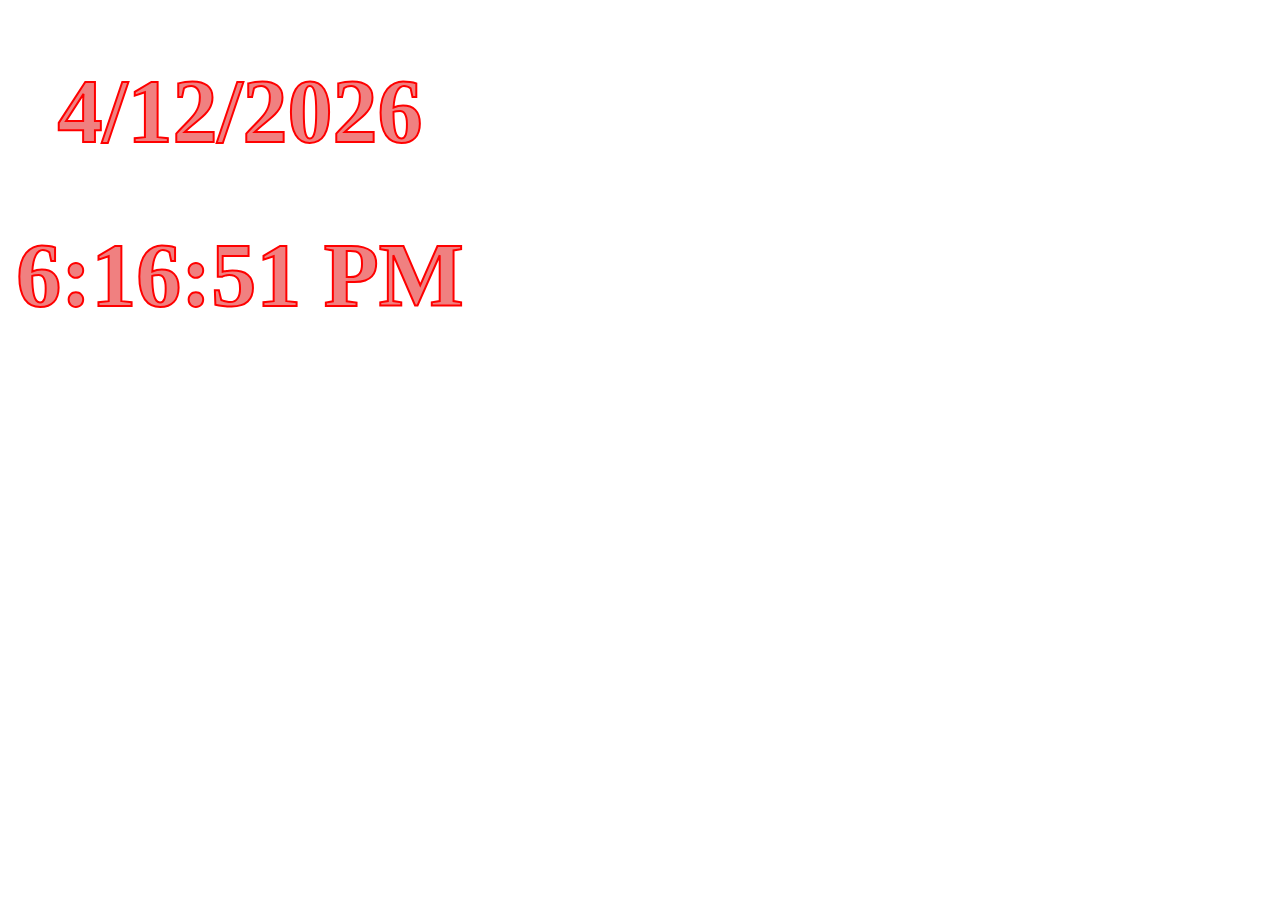
<file: index.html>
<!DOCTYPE html>
<html>
<head>
    <meta charset="utf-8">
    <meta name="viewport" content="width=device-width, initial-scale=1">
    <title>Date</title>
    <link rel="stylesheet" type="text/css" href="DateJs.css">
</head>
<body>
    <h1 id="dt">00/00/0000</h1>
    <h1 id="tm">00:00:00</h1>
    <script type="text/javascript">
        
        let dt = document.getElementById("dt");
        let tm = document.getElementById("tm");

        function updateDateTime() {
            let date = new Date();

            // Format date
            let day = date.getDate();
            let month = date.getMonth() + 1;
            let year = date.getFullYear();
            let formattedDate = `${day}/${month}/${year}`;

            // Format time
            let hours = date.getHours() % 12 || 12; // 12-hour format
            let minutes = date.getMinutes();
            let seconds = date.getSeconds();
            let period = date.getHours() < 12 ? 'AM' : 'PM';
            let formattedTime = `${hours}:${minutes}:${seconds} ${period}`;

            // Update date and time
            dt.innerHTML = formattedDate;
            tm.innerHTML = formattedTime;
        }

        // Update date and time every second
        setInterval(updateDateTime, 1000);
    </script>

</body>
</html>
</file>
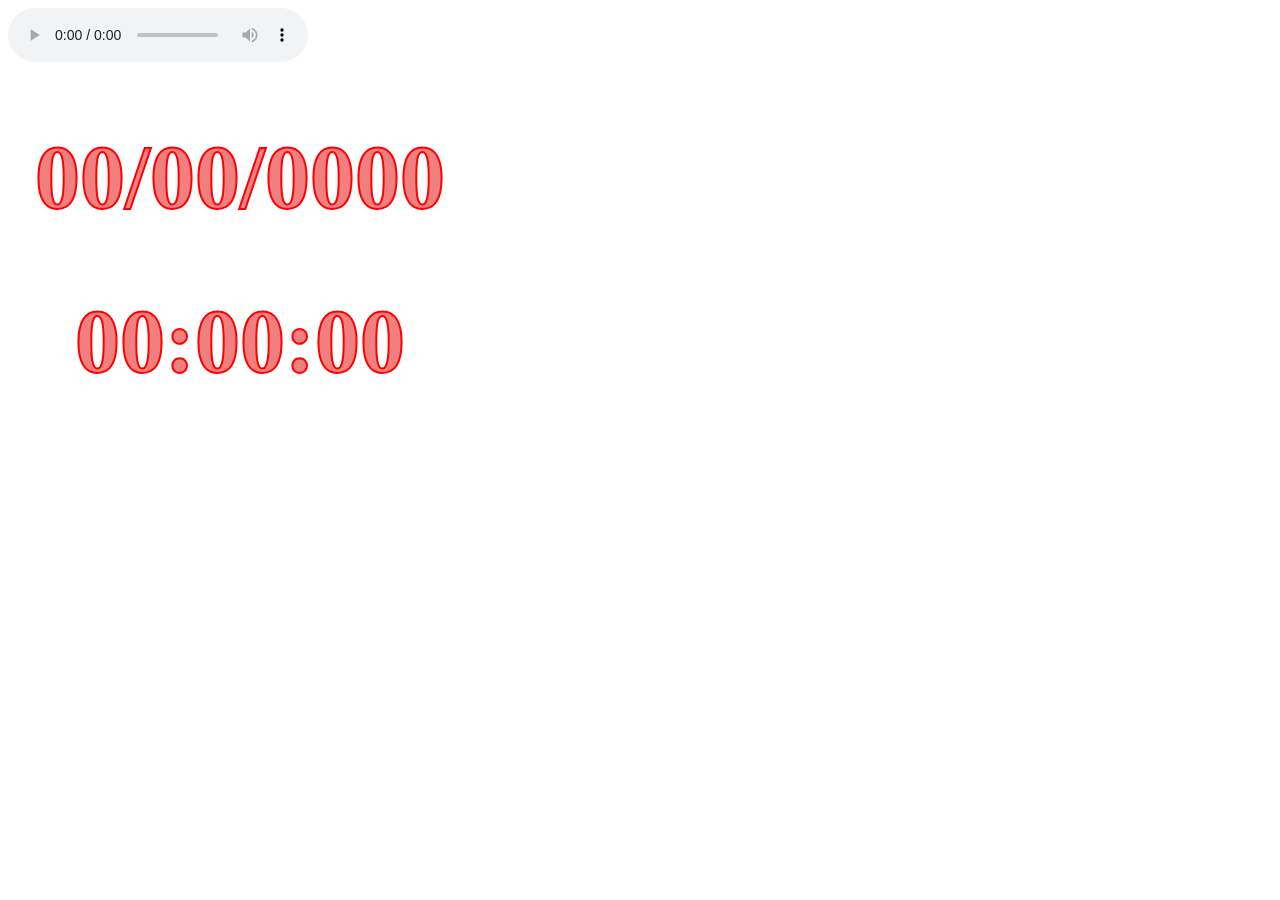
<file: DateJS.html>
<!DOCTYPE html>
<html>
<head>
    <meta charset="utf-8">
    <meta name="viewport" content="width=device-width, initial-scale=1">
    <title>Date</title>
    <link rel="stylesheet" type="text/css" href="DateJs.css">
</head>
<body>

    <audio controls autoplay loop>
        <source src="C:\Users\Admin\Downloads\DolbyWalya.mp3" type="audio/mp3">
    </audio>
    <h1 id="dt">00/00/0000</h1>
    <h1 id="tm">00:00:00</h1>
    <script type="text/javascript">
        
        let dt = document.getElementById("dt");
        let tm = document.getElementById("tm");

        function updateDateTime() {
            let date = new Date();

            // Format date
            let day = date.getDate();
            let month = date.getMonth() + 1;
            let year = date.getFullYear();
            let formattedDate = `${day}/${month}/${year}`;

            // Format time
            let hours = date.getHours() % 12 || 12; // 12-hour format
            let minutes = date.getMinutes();
            let seconds = date.getSeconds();
            let period = date.getHours() < 12 ? 'AM' : 'PM';
            let formattedTime = `${hours}:${minutes}:${seconds} ${period}`;

            // Update date and time
            dt.innerHTML = formattedDate;
            tm.innerHTML = formattedTime;
        }

        // Update date and time every second
        setInterval(updateDateTime, 1000);
    </script>

</body>
</html>
</file>
<file: DateJs.css>
#dt {
    color: olive;
    text-align: center;
    /* margin-top: 10%; */
    margin-right: 800px;
    font-size: 90px;
    color: lightcoral; 
    font-family: italic;
    text-shadow: opx opx 10px; 
    -webkit-text-stroke: 2px red;
    /* background-color: whitesmoke; */
}

#tm {
    color: blue;
    text-align: center;
    /* margin-top: 2%; */
    margin-left: 0px; 
    margin-right: 800px;
    font-size: 90px;
    color: lightcoral; 
    font-family: italic;
    text-shadow: opx opx 10px; 
    -webkit-text-stroke: 2px red;
}

body {
    background-image: url(https://cdn.wallpapersafari.com/15/69/5skYAa.gif);
    
}
#dt {
    color: olive;
    text-align: center;
    /* margin-top: 10%; */
    margin-right: 800px;
    font-size: 90px;
    color: lightcoral; 
    font-family: italic;
    text-shadow: opx opx 10px;
    -webkit-text-stroke: 2px red;
    /* background-color: whitesmoke; */
}

#tm {
    color: blue;
    text-align: center;
    /* margin-top: 2%; */
    margin-left: 0px; /* This line is redundant, as you're not changing the default margin-left value */
    margin-right: 800px;
    font-size: 90px;
    color: lightcoral; /* This line is redundant, as you're redefining the color immediately after */
    font-family: italic;
    text-shadow: opx opx 10px; /* There seems to be a typo here. It should be '0px' instead of 'opx' */
    -webkit-text-stroke: 2px red;
}

body {
    background-image: url(https://cdn.wallpapersafari.com/15/69/5skYAa.gif);
    /* background-attachment: ; */ /* You can remove this line as it's commented out */
}
</file>
